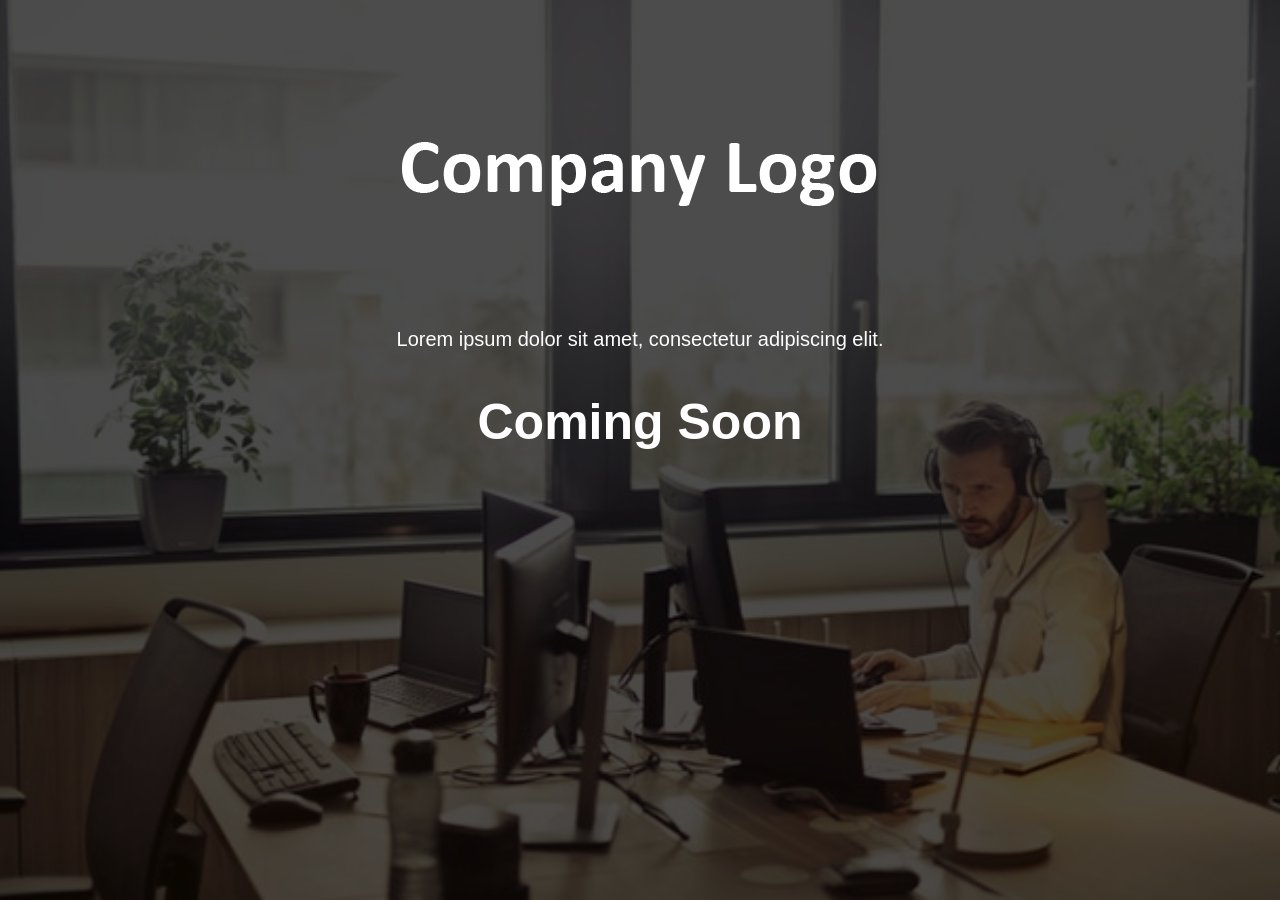
<file: index.html>
<!DOCTYPE html>
<html>
<head>
   <meta charset="UTF-8">
  <meta name="description" content="">
  <meta name="keywords" content="">
  <meta name="author" content="">
  <meta name="viewport" content="width=device-width, initial-scale=1.0">
  <title>Coming Soon</title>
  <link rel="stylesheet" type="text/css" href="css/style.css">
</head>
<body>

  <section class="landing">
    <div class="landing-inner">
      <img src="img/company-logo.png" />
      <p>Lorem ipsum dolor sit amet, consectetur adipiscing elit.</p>
      <h1>Coming Soon</h1>
      <div class="countdown"></div>
    </div>
  </section>
  <script src="js/script.js"></script>
</body>
</html>
</file>
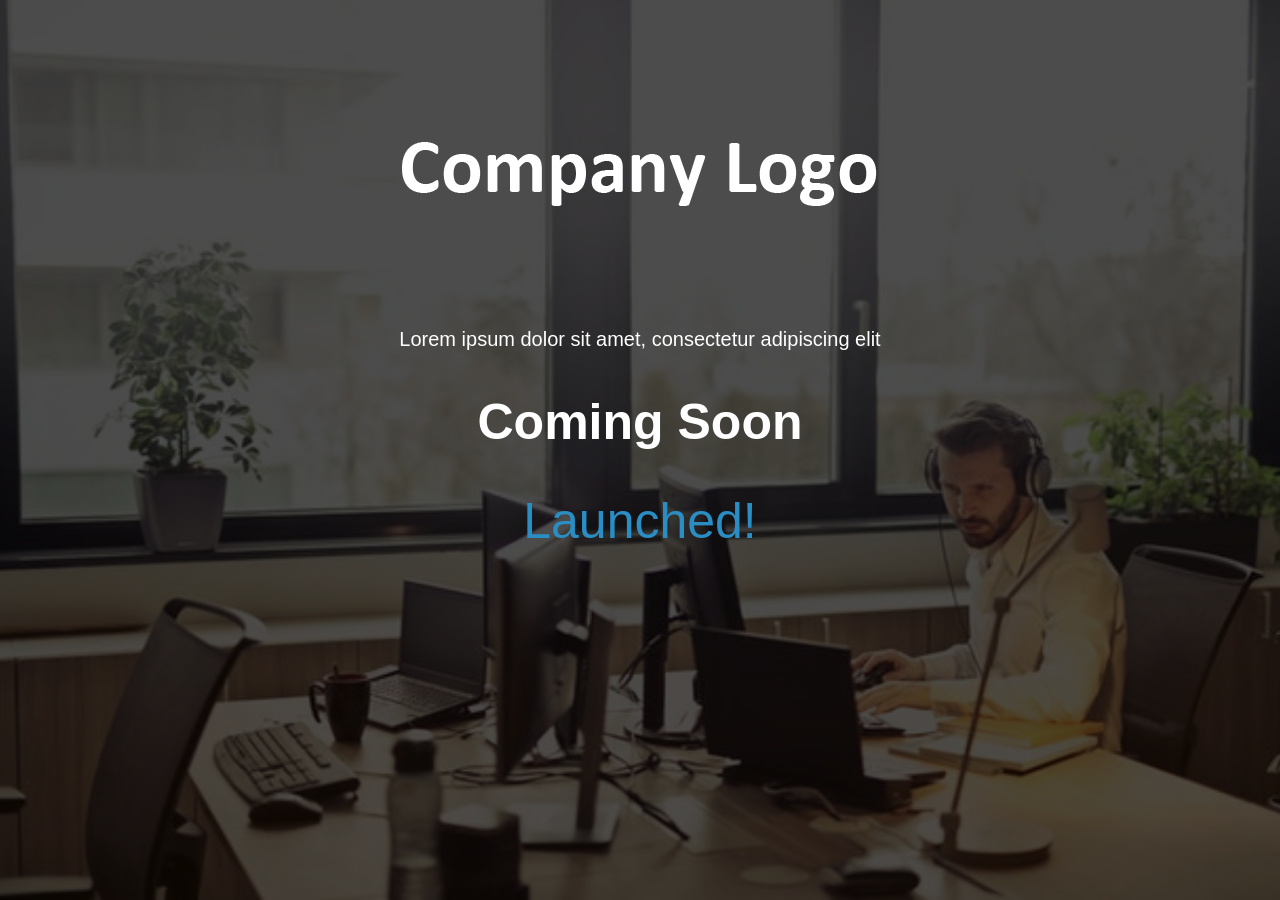
<file: coming-soon.html>
<!DOCTYPE html>
<html>
<head>
   <meta charset="UTF-8">
  <meta name="description" content="">
  <meta name="keywords" content="">
  <meta name="author" content="">
  <meta name="viewport" content="width=device-width, initial-scale=1.0">
  <title>Coming Soon</title>
  <link rel="stylesheet" type="text/css" href="css/style.css">
</head>
<body>

  <section class="landing">
    <div class="landing-inner">
      <img src="img/company-logo.png" />
      <p>Lorem ipsum dolor sit amet, consectetur adipiscing elit</p>
      <h1>Coming Soon</h1>
      <div class="countdown"></div>
    </div>
  </section>
  <script src="js/script.js"></script>
</body>
</html>
</file>
<file: css/style.css>
* {
  box-sizing: border-box;
}

html,
body {
  margin: 0;
  font-family: Arial, 'Helvetica Neue', Helvetica, sans-serif;
  color: #fff;
  background: #333;
  overflow: hidden;
}

.landing-inner {
  position: absolute;
  top: 0;
  left: 0;
  width: 100%;
  height: 100%;
  background: rgba(0, 0, 0, 0.7);
  text-align: center;
  padding-top: 50px;
}

.landing {
  position: relative;
  background-image: url('../img/showcase.jpeg');
  background-size: cover;
  background-position: center;
  height: 100vh;
}

.landing h1 {
  font-size: 50px;
}

.landing p {
  font-size: 20px;
}

.countdown {
  font-size: 50px;
  display: flex;
  justify-content: center;
  align-items: center;
  text-align: center;
}

.countdown div {
  padding: 20px;
  border: 1px #fff solid;
  border-radius: 10px;
  background: #000;
  opacity: 0.7;
  margin: 5px;
}

.countdown div:first-child {
  background: #2a8dc3;
}

.countdown span {
  display: block;
  font-size: 25px;
}

@media (max-width: 650px) {
  .landing img {
    width: 70%;
  }

  .landing h1 {
    font-size: 40px;
  }

  .countdown {
    font-size: 30px;
    flex-direction: column;
  }

  .countdown div {
    display: none;
  }

  .countdown div:first-child {
    display: block;
    width: 80%;
    padding: 10px;
  }
}


@media (max-height: 600px) {
  img {
    width: 20%;
  }

  p {
    display: none;
  }
}

@media (max-height: 400px) {
   img {
    padding-bottom: 30px;
  }

  h1 {
    display: none;
  }
}
</file>
